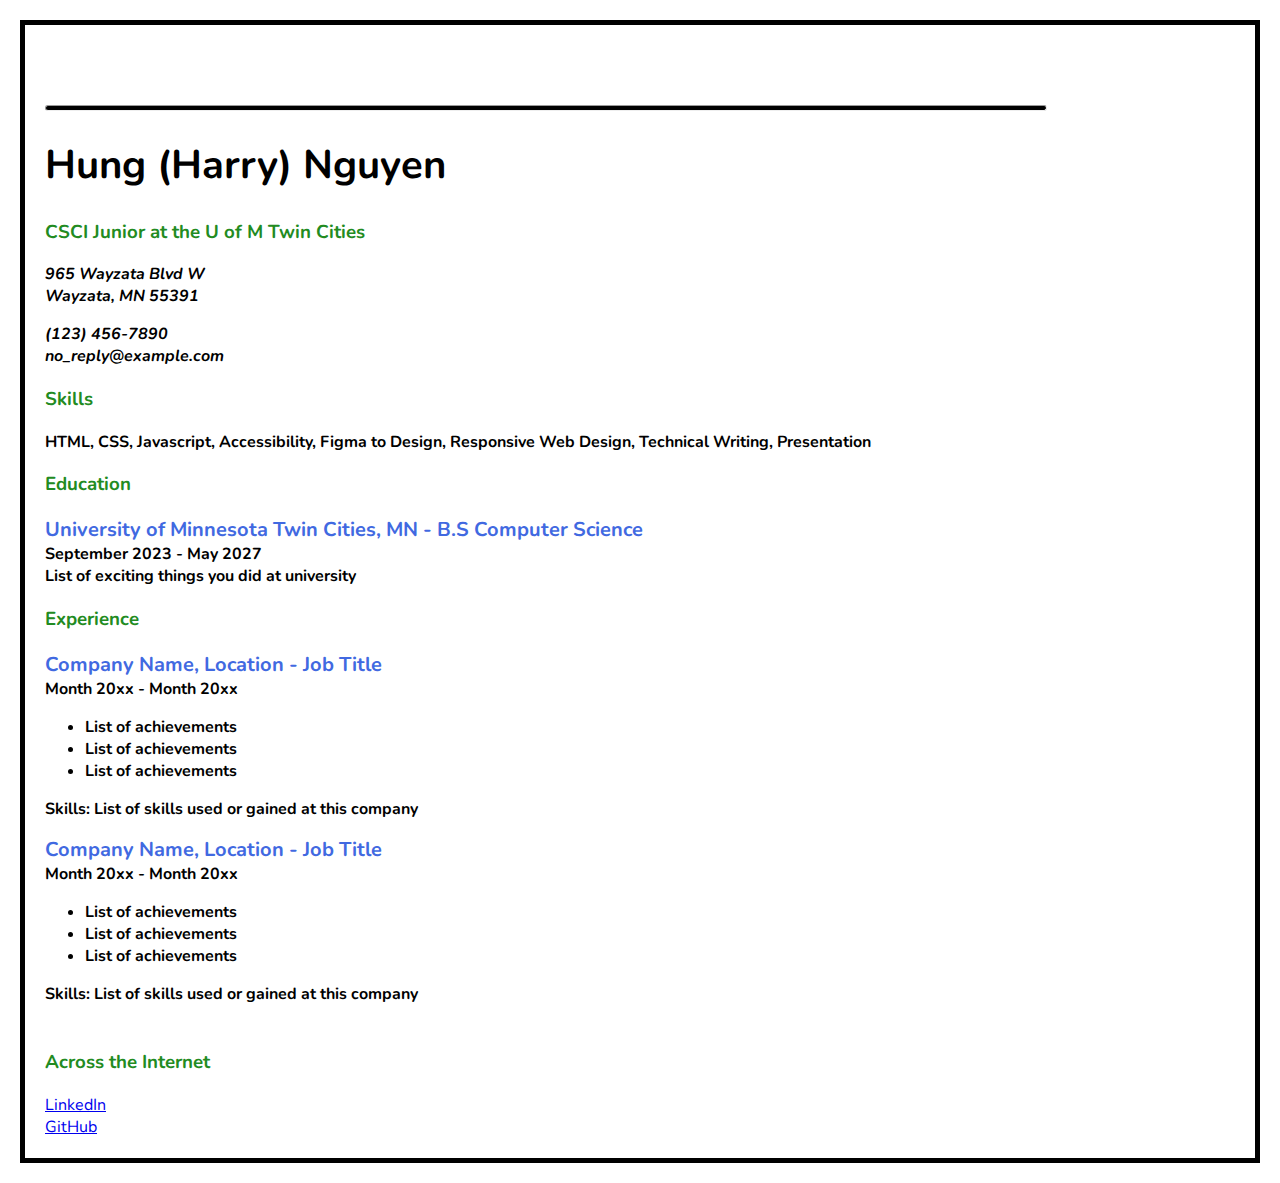
<file: frontend/01.Single-Page-CV/index.html>
<!DOCTYPE html>
<html>

<head>
	<meta charset="UTF-8">
	<meta name="description" content="This is Harry's web CV">
	<meta name="author" content="Hung Nguyen">
	<meta name="keywords" content="HTML, CV">
	<meta name="viewport" content="width=device-width, initial-scale=1.0">
	<title>Hung Nguyen's CV</title>
	<link href="https://fonts.googleapis.com/css2?family=Nunito&display=swap" rel="stylesheet">
	<!-- SEO Meta Tags-->
	<meta property="og:title" content="Hung Nguyen's CV" />
	<meta property="og:description" content="Single page CV of Hung Nguyen, a CSCI junior at the U of M Twin Cities." />
	<meta property="og:image"
		content="https://res.cloudinary.com/duidrgg1k/image/upload/v1725421776/male-technologist_n0fbey.png" />
	<meta property="og:url" content="https://www.linkedin.com/in/hungharrynguyen/" />
	<meta property="og:type" content="website" />
	<!-- Favicon -->
	<link rel="icon" type="image/png" href="favicon.png" />
</head>

<body
	style="font-family: 'Nunito', sans-serif; border: 5px solid black; padding: 20px; margin: 20px; box-sizing: border-box;">
	<header>
		<hr
			style="height: 4px; width: 1000px; background-color: black; border-radius: 10px; margin-top: 60px; margin-left: 0px;" />
		<h1 style="font-size: 40px">Hung (Harry) Nguyen</h1>
		<div class="contact-info">
			<h3 style="color: forestgreen">CSCI Junior at the U of M Twin Cities</h3>
			<address style="font-size: 16px"><b>965 Wayzata Blvd W<br />Wayzata, MN 55391<p>(123)
						456-7890<br />no_reply@example.com</b></p>
			</address>
		</div>
	</header>
	<main>
		<section class="skills">
			<h3 style="color: forestgreen" class="section-title">Skills</h3>
			<p style="font-size: 16px"><b>HTML, CSS, Javascript, Accessibility, Figma to Design, Responsive Web Design,
					Technical Writing, Presentation</b></p>
		</section>

		<section class="education">
			<h3 style="color: forestgreen" class="section-title">Education</h3>
			<p style="font-size: 16px"><b><span style="color: royalblue; font-size: 20px">University of Minnesota Twin
						Cities, MN -
						B.S Computer Science<br /></span>September 2023 - May 2027<br />List of exciting things you
					did at
					university</b></p>
		</section>

		<section class="Experience">
			<h3 style="color: forestgreen" class="section-title">Experience</h3>
			<p style="font-size: 16px"><b><span style="color: royalblue; font-size: 20px">Company Name, Location - Job
						Title<br /></span>Month 20xx - Month 20xx<br />
					<ul>
						<li>List of achievements</li>
						<li>List of achievements</li>
						<li>List of achievements</li>
					</ul>Skills: List of skills used or gained at this company
				</b></p>
			<p style="font-size: 16px"><b><span style="color: royalblue; font-size: 20px">Company Name, Location - Job
						Title<br /></span>Month 20xx - Month 20xx<br />
					<ul>
						<li>List of achievements</li>
						<li>List of achievements</li>
						<li>List of achievements</li>
					</ul>Skills: List of skills used or gained at this company
				</b></p>
		</section>
	</main>
	<footer>
		<h3 style="color: forestgreen"><br />Across the Internet</h3>
		<div style="font-size: 16px">
			<a href="https://www.linkedin.com/in/hungharrynguyen/">LinkedIn</a><br />
			<a href="https://github.com/HarryLHNguyen">GitHub</a><br />
		</div>
	</footer>
</body>

</html>
</file>
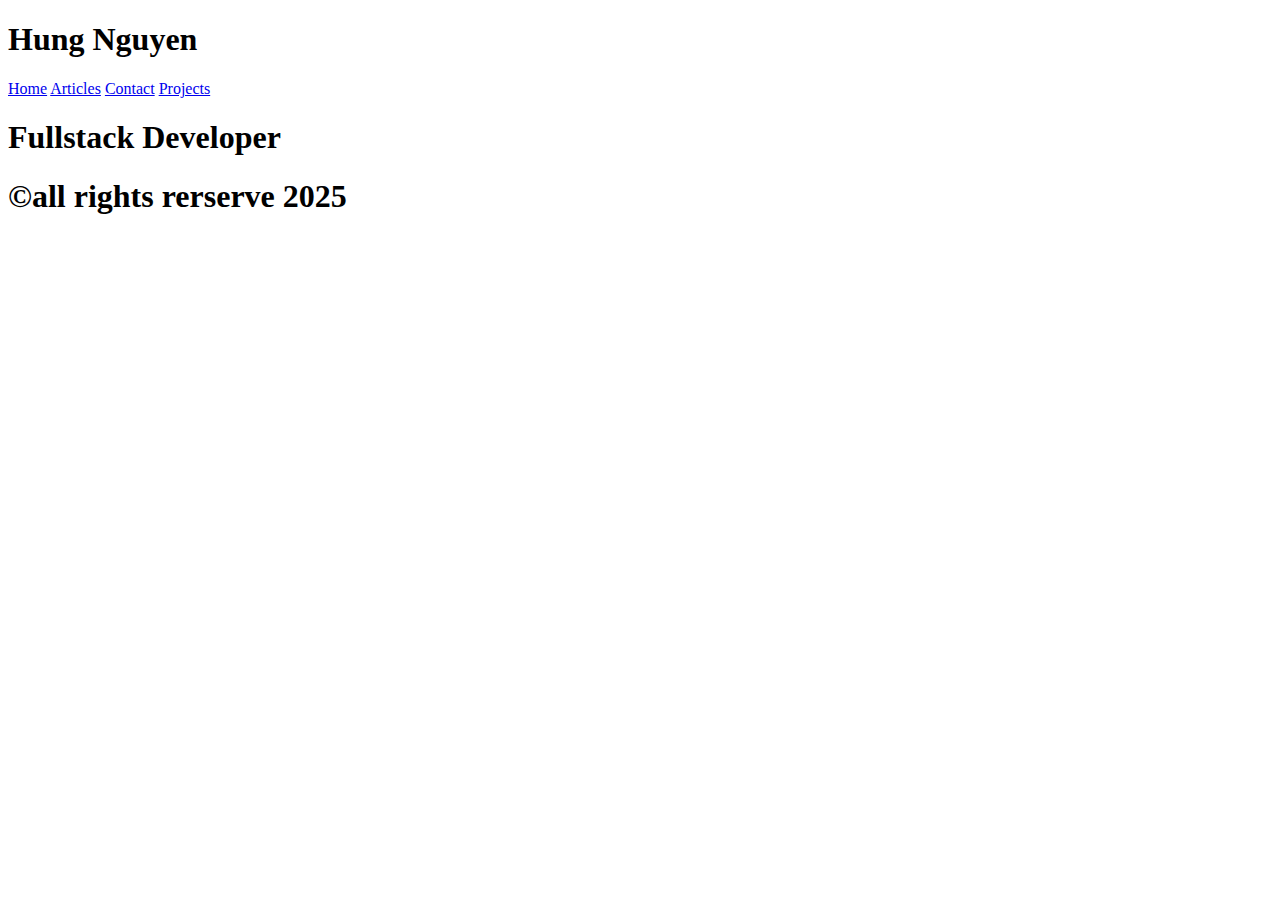
<file: frontend/02.Basic-HTML-Web/index.html>
<!DOCTYPE html>
<html lang="en">

<head>
    <meta charset="UTF-8" />
    <meta name="viewport" content="width=device-width, initial-scale=1.0" />
    <meta author="Hung Nguyen">
    <title>Simple Multipage Website</title>

    <!-- SEO Meta Tags-->
    <meta property="og:title" content="Hung Nguyen's simple multipage website" />
    <meta property="og:description"
        content="Simple multipage website by Hung Nguyen, a CSCI junior at the U of M Twin Cities." />
    <meta property="og:image"
        content="https://res.cloudinary.com/duidrgg1k/image/upload/v1725421776/male-technologist_n0fbey.png" />
    <meta property="og:url" content="https://www.linkedin.com/in/hungharrynguyen/" />
    <meta property="og:type" content="website" />

    <!-- Favicon -->

    <!-- Styling & Script -->
</head>

<body>
    <header>
        <nav>
            <div class="nav-left">
                <h1>Hung Nguyen</h1>
            </div>
            <div class="nav-right">
                <a href="index.html">Home</a>
                <a href="articles.html">Articles</a>
                <a href="contact.html">Contact</a>
                <a href="projects.html">Projects</a>
            </div>
        </nav>
    </header>
    <main>
        <h1>Fullstack Developer</h1>
    </main>
    <footer>
        <h1 class="copyright">©all rights rerserve 2025</h1>
    </footer>
</body>

</html>
</file>
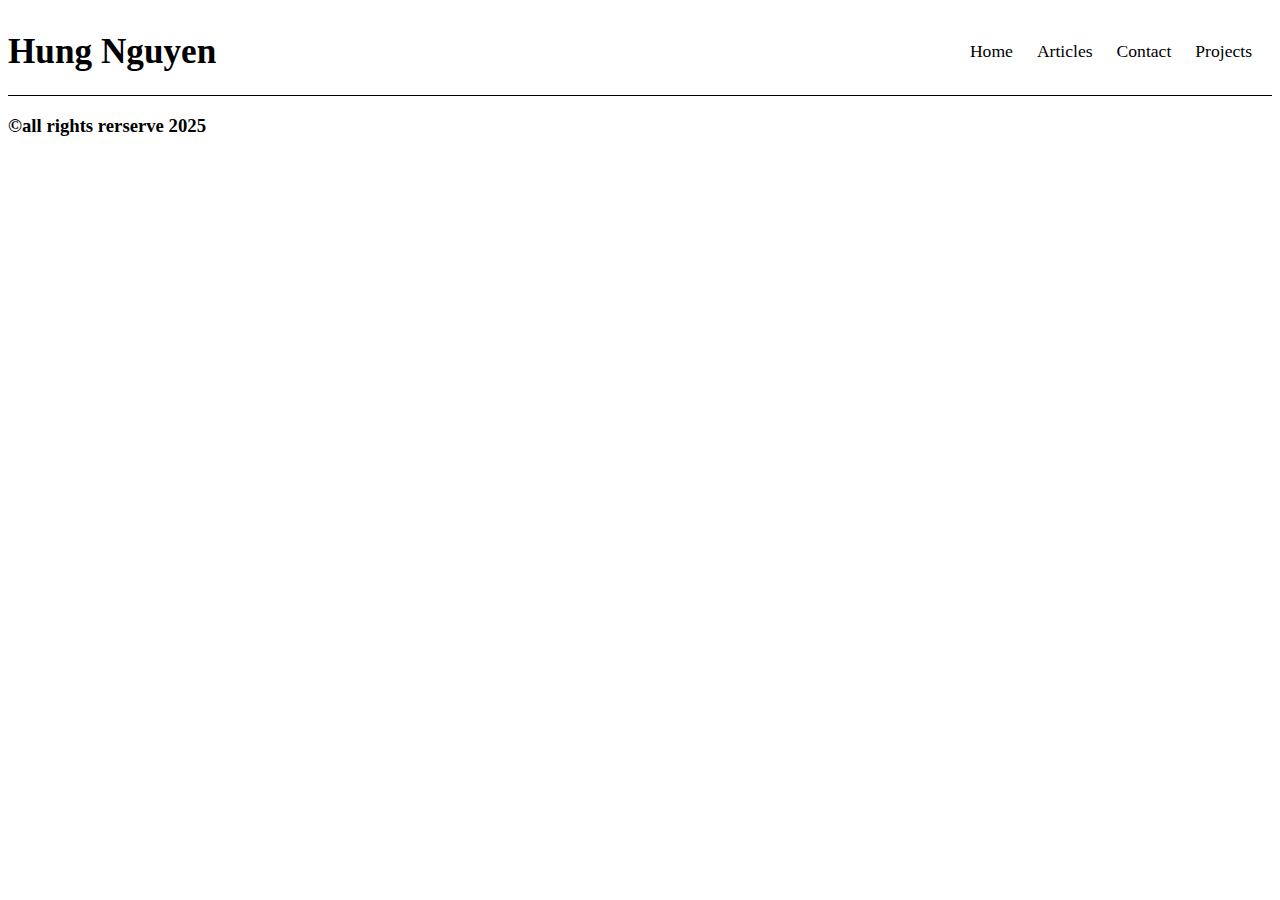
<file: frontend/02.Basic-HTML-Web/articles.html>
<!DOCTYPE html>
<html lang="en">

<head>
    <meta charset="UTF-8" />
    <meta name="viewport" content="width=device-width, initial-scale=1.0" />
    <meta author="Hung Nguyen">
    <title>Simple Multipage Website</title>
    <link rel="stylesheet" href="style.css"> <!-- styling here -->

    <!-- SEO Meta Tags-->
    <meta property="og:title" content="Hung Nguyen's simple multipage website" />
    <meta property="og:description"
        content="Simple multipage website by Hung Nguyen, a CSCI junior at the U of M Twin Cities." />
    <meta property="og:image"
        content="https://res.cloudinary.com/duidrgg1k/image/upload/v1725421776/male-technologist_n0fbey.png" />
    <meta property="og:url" content="https://www.linkedin.com/in/hungharrynguyen/" />
    <meta property="og:type" content="website" />

    <!-- Favicon -->

    <!-- Styling & Script -->
</head>

<body>
    <header>
        <nav class="navbar">
            <div class="nav-left">
                <h1>Hung Nguyen</h1>
            </div>
            <div class="nav-right">
                <a href="index.html">Home</a>
                <a href="articles.html">Articles</a>
                <a href="contact.html">Contact</a>
                <a href="projects.html">Projects</a>
            </div>
        </nav>
    </header>
    <main>

    </main>
    <footer>
        <h3 class="copyright">©all rights rerserve 2025</h3>
    </footer>
</body>

</html>
</file>
<file: frontend/02.Basic-HTML-Web/style.css>
.navbar {
    display: flex;
    /* make children (nav-left, nav-right) line up horizontally */
    justify-content: space-between;
    /* push left and right to opposite ends */
    align-items: center;
    /* vertically center the text */
    border-bottom: 1px solid black;
}

.nav-left {
    font-size: 1.1em;
    font-weight: bold;
}

.nav-right a {
    margin-right: 20px;
    text-decoration: none;
    color: black;
    font-size: 1.1em;
}
</file>
